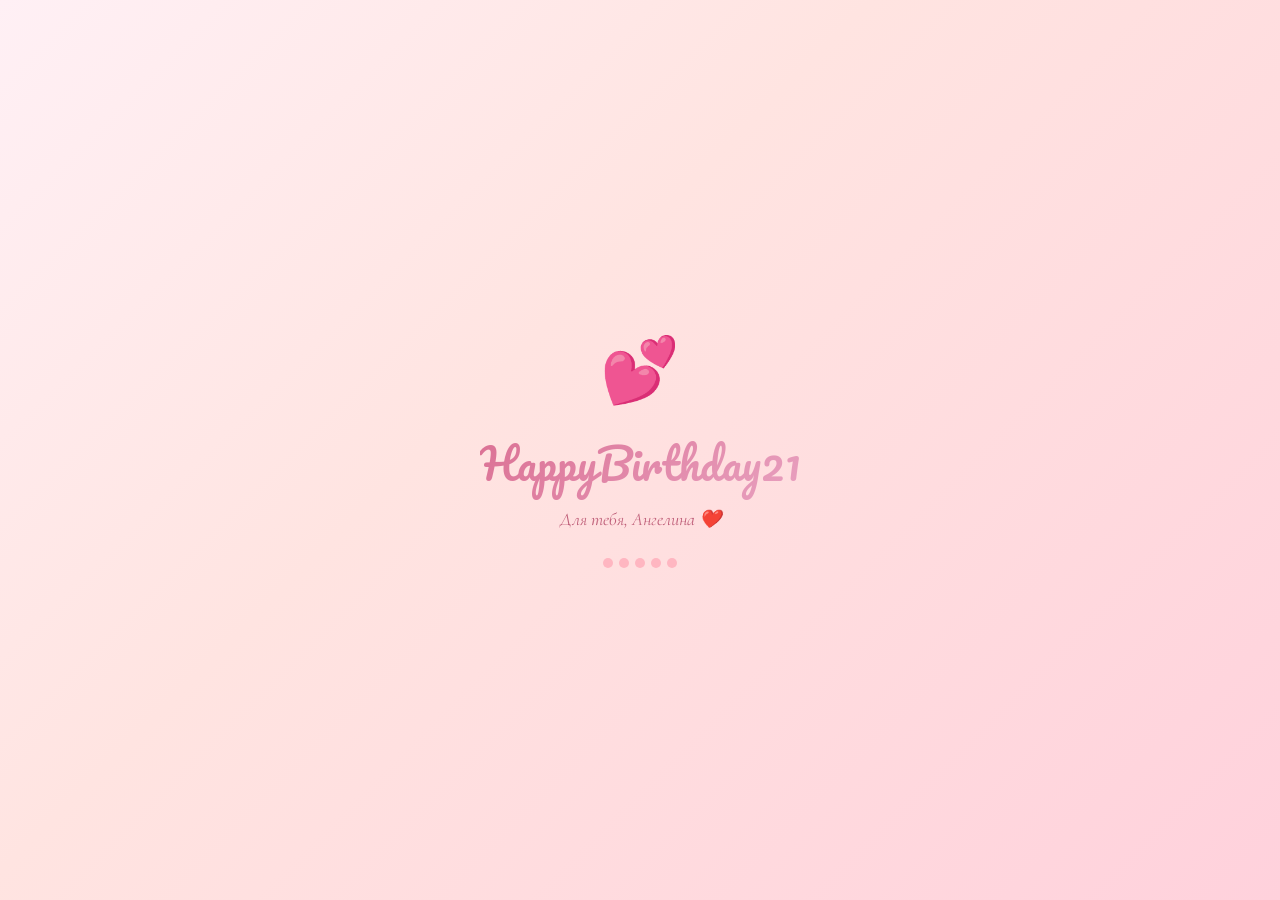
<file: index.html>
<!DOCTYPE html>
<html lang="ru">
<head>
  <meta charset="UTF-8">
  <meta name="viewport" content="width=device-width, initial-scale=1.0">
  <title>С днём рождения, Ангелина! ❤️</title>
  <link rel="preconnect" href="https://fonts.googleapis.com">
  <link rel="preconnect" href="https://fonts.gstatic.com" crossorigin>
  <link href="https://fonts.googleapis.com/css2?family=Playfair+Display:ital,wght@0,400;0,700;1,400&family=Pacifico&family=Cormorant+Garamond:ital,wght@0,400;0,500;1,400&display=swap" rel="stylesheet">
  <link rel="stylesheet" href="css/style.css?v=3">
</head>
<body>

<div id="auth-screen">
  <div class="auth-card">
    <div class="auth-emoji">💕</div>
    <h1 class="auth-title">Секретный вход</h1>
    <p class="auth-subtitle">Только для самой прекрасной девушки</p>
    <div class="auth-input-group">
      <input type="password" id="password-input" class="auth-input" placeholder="Введи пароль..." maxlength="6" autocomplete="off">
      <button class="auth-hint-btn" id="hint-btn" title="Подсказка">❓</button>
    </div>
    <button class="auth-btn" id="auth-btn">✨ Открыть ✨</button>
    <p class="auth-error" id="auth-error">Неверный пароль. Попробуй ещё 💗</p>
    <div class="hint-box" id="hint-box">
      <p>💭 Подсказка:</p>
      <p>Сколько тебе лет?</p>
      <p>Какое сегодня число?</p>
      <p>Какого числа у нас годовщина?</p>
      <p class="hint-final">Впиши эти 3 числа в пароль ✨</p>
    </div>
  </div>
</div>

<div id="main-content" style="display:none;">
  <div class="floating-hearts" id="floating-hearts"></div>

  <header class="hero">
    <div class="hero-badge">🎂 21 год</div>
    <h1 class="hero-title">С днём рождения, <span class="hero-name">Ангелина</span>!</h1>
    <p class="hero-subtitle">Самая красивая, самая любимая, самая родная ❤️</p>
    <div class="hero-roses">🌹🌷🌺🌸🌼</div>
  </header>

  <nav class="section-nav" id="section-nav">
    <button class="nav-btn active" data-section="counter">💗 Счётчик</button>
    <button class="nav-btn" data-section="letter">💌 Письмо</button>
    <button class="nav-btn" data-section="gallery">📸 Фото</button>
    <button class="nav-btn" data-section="games">🎮 Игры</button>
    <button class="nav-btn" data-section="fireworks" id="fireworks-btn">🎆 Фейерверк</button>
  </nav>

  <div class="sections-container">

    <section id="section-counter" class="section active">
      <div class="section-header">
        <h2>💗 Наша история любви</h2>
        <p class="section-desc">С 21 декабря 2021 года — самый лучший день в нашей жизни</p>
      </div>
      <div class="counter-container" id="counter-container">
        <div class="counter-block">
          <span class="counter-num" id="counter-years">0</span>
          <span class="counter-label">лет</span>
        </div>
        <div class="counter-block">
          <span class="counter-num" id="counter-months">0</span>
          <span class="counter-label">месяцев</span>
        </div>
        <div class="counter-block">
          <span class="counter-num" id="counter-days">0</span>
          <span class="counter-label">дней</span>
        </div>
        <div class="counter-block">
          <span class="counter-num" id="counter-hours">0</span>
          <span class="counter-label">часов</span>
        </div>
        <div class="counter-block">
          <span class="counter-num" id="counter-minutes">0</span>
          <span class="counter-label">минут</span>
        </div>
        <div class="counter-block">
          <span class="counter-num" id="counter-seconds">0</span>
          <span class="counter-label">секунд</span>
        </div>
      </div>
      <div class="counter-stats" id="counter-stats">
        <div class="stat-block">
          <span class="stat-num" id="stat-birthdays">0</span>
          <span class="stat-label">дней рождений вместе</span>
        </div>
        <div class="stat-block">
          <span class="stat-num" id="stat-iloveyou">7 300</span>
          <span class="stat-label">раз сказано «Я люблю тебя»</span>
        </div>
        <div class="stat-block">
          <span class="stat-num" id="stat-thoughts">49 290</span>
          <span class="stat-label">минут в мыслях о тебе</span>
        </div>
        <div class="stat-block">
          <span class="stat-num" id="stat-hugs">15 000</span>
          <span class="stat-label">мысленных обнимашек</span>
        </div>
      </div>
      <p class="counter-message">И с каждым днём я люблю тебя всё сильнее 💕</p>
    </section>

    <section id="section-letter" class="section">
      <div class="section-header">
        <h2>💌 Письмо для любимой</h2>
        <p class="section-desc">Нажми на конверт, чтобы прочитать</p>
      </div>
      <div class="envelope-wrapper" id="envelope-wrapper">
        <div class="envelope" id="envelope">
          <div class="envelope-flap"></div>
          <div class="envelope-body">
            <span class="envelope-heart">❤️</span>
            <span class="envelope-text">Для Ангелины</span>
          </div>
        </div>
        <div class="letter-paper" id="letter-paper">
          <div class="letter-content">
            <p class="letter-date">21 июня 2026 года</p>
            <p class="letter-greeting">Моя любимая Ангелина,</p>
            <div class="letter-body">
              <p>Сегодня самый особенный день — твой 21-й день рождения! И я снова и снова поражаюсь тому, как мне повезло встретить тебя.</p>
              <p>Ты — самое прекрасное, что случилось в моей жизни. Твоя улыбка освещает мой мир ярче тысячи солнц, твой смех — самая мелодичная музыка, а твои глаза... в них я готов тонуть каждый день.</p>
              <p>С каждым днём я люблю тебя всё сильнее. Ты делаешь меня лучше, ты вдохновляешь меня, ты — моя половинка, которую я искал всю жизнь.</p>
              <p>Я хочу, чтобы каждый твой день был наполнен счастьем, улыбками и любовью. Ты заслуживаешь всего самого лучшего в этом мире, и я сделаю всё, чтобы ты это получила.</p>
              <p>Спасибо, что ты есть. Спасибо за каждый миг, проведённый вместе. Спасибо за твою любовь и нежность.</p>
              <p class="letter-final">Я люблю тебя ❤️</p>
            </div>
            <div class="letter-seal-area">
              <div class="letter-kiss">💋</div>
              <p class="letter-signature">С любовью,<br>от Шайлушайчика</p>
            </div>
          </div>
        </div>
      </div>
    </section>

    <section id="section-gallery" class="section">
      <div class="section-header">
        <h2>📸 Наши моменты</h2>
        <p class="section-desc">Листай и улыбайся 💕</p>
      </div>
      <div class="gallery-container" id="gallery-container">
        <div class="gallery-string"></div>
        <div class="gallery-track" id="gallery-track"></div>
        <button class="gallery-btn gallery-prev" id="gallery-prev">◀</button>
        <button class="gallery-btn gallery-next" id="gallery-next">▶</button>
      </div>
      <div class="gallery-dots" id="gallery-dots"></div>
    </section>

    <section id="section-games" class="section">
      <div class="section-header">
        <h2>🎮 Мини-игры для тебя</h2>
        <p class="section-desc">Развлекайся и улыбайся! 💕</p>
      </div>

      <div class="game-tabs">
        <button class="game-tab active" data-game="memory">🧠 Найди пару</button>
        <button class="game-tab" data-game="quiz">📝 Тест для Ангелины</button>
      </div>

      <div id="game-memory" class="game-content active">
        <h3 class="game-title">🧠 Найди пару ❤️</h3>
        <p class="game-desc">Найди все пары одинаковых карточек</p>
        <div class="memory-stats">
          <span>Ходов: <strong id="memory-moves">0</strong></span>
          <span>Найдено: <strong id="memory-found">0</strong>/6</span>
        </div>
        <div class="memory-grid" id="memory-grid"></div>
        <div class="memory-win" id="memory-win" style="display:none;">
          <p>🎉 Ура! Ты нашла все пары!</p>
          <p>Ты сделала это за <span id="memory-final-moves">0</span> ходов! Ты невероятная 💕</p>
          <button class="memory-restart" onclick="initMemory()">🔄 Сыграть ещё</button>
        </div>
      </div>

      <div id="game-quiz" class="game-content">
        <h3 class="game-title">📝 Тест</h3>
        <p class="game-desc">Ответь на вопросы и узнай результат! 💗</p>
        <div id="quiz-container"></div>
        <div class="quiz-result" id="quiz-result" style="display:none;"></div>
      </div>
    </section>

    <section id="section-fireworks" class="section">
      <div class="section-header">
        <h2>🎆 Фейерверк любви</h2>
        <p class="section-desc">Нажми на кнопку и небо озарится салютом в честь тебя!</p>
      </div>
      <div class="fireworks-launch">
        <button class="fireworks-start" id="fireworks-start">✨ Запустить фейерверк ✨</button>
      </div>
    </section>

  </div>

  <div id="fireworks-overlay">
    <canvas id="fireworks-canvas"></canvas>
    <button class="fireworks-close" id="fireworks-close">✕</button>
    <p class="fireworks-caption" id="fireworks-caption">С днём рождения, Ангелина! 🎆</p>
  </div>

  <div class="hidden-secret" id="secret-spot">
    <span class="secret-text" id="secret-text">💕</span>
  </div>

  <footer class="site-footer">
    <p>С любовью, от Шайлушайчика ❤️</p>
    <div class="footer-roses">🌹💕🌹</div>
  </footer>
</div>

<div class="music-player" id="music-player">
  <div class="player-main">
    <button class="player-prev" id="player-prev">◀</button>
    <button class="player-toggle" id="player-toggle">
      <span class="icon play" id="player-icon"></span>
    </button>
    <button class="player-next" id="player-next">▶</button>
    <div class="player-info">
      <span class="player-track-name" id="player-track-name">ssshhhhiiittt! — Танцы</span>
      <span class="player-track-counter"><span id="player-current">0:00</span> / <span id="player-total">0:00</span></span>
    </div>
    <div class="player-volume">
      <span class="vol-icon">🔊</span>
      <input type="range" class="vol-slider" id="vol-slider" min="0" max="1" step="0.05" value="0.7">
    </div>
    <button class="player-list-btn" id="player-list-btn">🎶</button>
  </div>
  <div class="player-progress" id="player-progress">
    <div class="player-progress-bar" id="player-progress-bar"></div>
  </div>
  <div class="player-tracklist" id="player-tracklist">
    <div class="tracklist-item active" data-track="0">ssshhhhiiittt! — Танцы</div>
    <div class="tracklist-item" data-track="1">Whole Lotta Swag — я тебя люблю</div>
    <div class="tracklist-item" data-track="2">тёмный принц — цветы</div>
  </div>
  <audio id="audio-player" preload="metadata"></audio>
</div>

<script src="js/auth.js?v=2"></script>
<script src="js/counter.js?v=2"></script>
<script src="js/player.js?v=2"></script>
<script src="js/fireworks.js?v=2"></script>

<script src="js/letter.js?v=2"></script>
<script src="js/gallery.js?v=4"></script>
<script src="js/games.js?v=2"></script>
<script src="js/main.js?v=2"></script>
</body>
</html>
</file>
<file: css/style.css>
* {
  margin: 0;
  padding: 0;
  box-sizing: border-box;
}

:root {
  --pink-lightest: #FFF0F5;
  --pink-mist: #FFE4E1;
  --pink-light: #FFD1DC;
  --pink: #FFB6C1;
  --pink-medium: #FF9CB4;
  --pink-rose: #E8A0BF;
  --pink-dark: #DB7093;
  --pink-text: #C0607A;
  --gold: #D4A574;
  --gold-light: #E8C8A0;
  --white: #FFFFFF;
  --shadow: rgba(219, 112, 147, 0.15);
  --smooth: cubic-bezier(0.4, 0, 0.2, 1);
  --bounce: cubic-bezier(0.175, 0.885, 0.32, 1.275);
}

body {
  font-family: 'Cormorant Garamond', serif;
  background: linear-gradient(135deg, var(--pink-lightest) 0%, var(--pink-mist) 50%, var(--pink-light) 100%);
  min-height: 100vh;
  overflow-x: hidden;
  color: var(--pink-text);
}

/* ============ AUTH SCREEN ============ */

#auth-screen {
  position: fixed;
  top: 0;
  left: 0;
  width: 100%;
  height: 100%;
  display: flex;
  align-items: center;
  justify-content: center;
  background: linear-gradient(135deg, #FFF0F5 0%, #FFE4E1 40%, #FFD1DC 100%);
  z-index: 1000;
  transition: opacity 0.8s ease, transform 0.8s ease;
}

#auth-screen.hidden {
  opacity: 0;
  transform: scale(1.1);
  pointer-events: none;
}

.auth-card {
  background: rgba(255, 255, 255, 0.85);
  backdrop-filter: blur(20px);
  border-radius: 32px;
  padding: 48px 40px;
  max-width: 420px;
  width: 90%;
  text-align: center;
  box-shadow: 0 20px 60px var(--shadow), 0 0 0 1px rgba(255, 182, 193, 0.2);
  animation: authFloat 4s var(--smooth) infinite;
}

@keyframes authFloat {
  0%, 100% { transform: translateY(0); }
  50% { transform: translateY(-8px); }
}

.auth-emoji {
  font-size: 48px;
  margin-bottom: 8px;
  animation: heartBeat 2s var(--smooth) infinite;
}

@keyframes heartBeat {
  0%, 100% { transform: scale(1); }
  25% { transform: scale(1.15); }
  40% { transform: scale(1); }
  60% { transform: scale(1.1); }
}

.auth-title {
  font-family: 'Pacifico', cursive;
  font-size: 28px;
  color: var(--pink-dark);
  margin-bottom: 4px;
  font-weight: 400;
}

.auth-subtitle {
  font-family: 'Cormorant Garamond', serif;
  font-size: 16px;
  color: var(--pink-text);
  margin-bottom: 28px;
  font-style: italic;
}

.auth-input-group {
  display: flex;
  gap: 8px;
  margin-bottom: 16px;
  justify-content: center;
}

.auth-input {
  padding: 14px 20px;
  border: 2px solid var(--pink);
  border-radius: 16px;
  font-size: 20px;
  font-family: 'Playfair Display', serif;
  text-align: center;
  letter-spacing: 8px;
  width: 200px;
  background: rgba(255, 255, 255, 0.6);
  color: var(--pink-text);
  outline: none;
  transition: all 0.35s var(--smooth);
}

.auth-input:focus {
  border-color: var(--pink-dark);
  box-shadow: 0 0 0 4px rgba(219, 112, 147, 0.1);
}

.auth-input::placeholder {
  letter-spacing: 2px;
  font-size: 14px;
  color: var(--pink-medium);
}

.auth-hint-btn {
  width: 48px;
  height: 48px;
  border: 2px solid var(--pink);
  border-radius: 16px;
  background: rgba(255, 255, 255, 0.6);
  font-size: 20px;
  cursor: pointer;
  transition: all 0.35s var(--smooth);
  display: flex;
  align-items: center;
  justify-content: center;
}

.auth-hint-btn:hover {
  background: var(--pink-light);
  border-color: var(--pink-dark);
  transform: scale(1.05);
}

.auth-btn {
  padding: 14px 40px;
  border: none;
  border-radius: 20px;
  background: linear-gradient(135deg, var(--pink) 0%, var(--pink-dark) 100%);
  color: white;
  font-size: 18px;
  font-family: 'Pacifico', cursive;
  cursor: pointer;
  transition: all 0.35s var(--smooth);
  box-shadow: 0 4px 20px rgba(219, 112, 147, 0.3);
}

.auth-btn:hover {
  transform: translateY(-2px);
  box-shadow: 0 8px 30px rgba(219, 112, 147, 0.4);
}

.auth-btn:active {
  transform: translateY(0);
}

.auth-error {
  font-size: 14px;
  color: #E07080;
  margin-top: 12px;
  display: none;
  font-style: italic;
}

.hint-box {
  margin-top: 20px;
  padding: 20px;
  background: rgba(255, 182, 193, 0.1);
  border-radius: 16px;
  border: 1px dashed var(--pink);
  display: none;
  animation: fadeSlideDown 0.4s ease;
}

@keyframes fadeSlideDown {
  from {
    opacity: 0;
    transform: translateY(-10px);
  }
  to {
    opacity: 1;
    transform: translateY(0);
  }
}

.hint-box p {
  font-family: 'Cormorant Garamond', serif;
  font-size: 16px;
  color: var(--pink-text);
  margin-bottom: 6px;
}

.hint-final {
  margin-top: 10px;
  font-style: italic;
  color: var(--pink-rose) !important;
}

/* ============ MAIN CONTENT ============ */

#main-content {
  opacity: 0;
  animation: contentFadeIn 1.2s ease forwards;
}

@keyframes contentFadeIn {
  from { opacity: 0; }
  to { opacity: 1; }
}

.floating-hearts {
  position: fixed;
  top: 0;
  left: 0;
  width: 100%;
  height: 100%;
  pointer-events: none;
  z-index: 0;
  overflow: hidden;
}

.floating-heart {
  position: absolute;
  font-size: 20px;
  animation: floatUp var(--smooth) infinite;
  opacity: 0.4;
}

@keyframes floatUp {
  0% {
    transform: translateY(100vh) rotate(0deg) scale(0.5);
    opacity: 0;
  }
  10% {
    opacity: 0.4;
  }
  90% {
    opacity: 0.4;
  }
  100% {
    transform: translateY(-100px) rotate(720deg) scale(1);
    opacity: 0;
  }
}

/* ============ HERO ============ */

.hero {
  text-align: center;
  padding: 60px 20px 40px;
  position: relative;
  z-index: 1;
}

.hero-badge {
  display: inline-block;
  padding: 8px 24px;
  background: linear-gradient(135deg, var(--pink), var(--pink-dark));
  color: white;
  border-radius: 30px;
  font-family: 'Pacifico', cursive;
  font-size: 18px;
  margin-bottom: 20px;
  box-shadow: 0 4px 15px rgba(219, 112, 147, 0.3);
  animation: pulse 3s var(--smooth) infinite;
}

@keyframes pulse {
  0%, 100% { transform: scale(1); }
  50% { transform: scale(1.05); }
}

.hero-title {
  font-family: 'Playfair Display', serif;
  font-size: 42px;
  color: var(--pink-dark);
  line-height: 1.3;
  margin-bottom: 12px;
}

.hero-name {
  font-family: 'Pacifico', cursive;
  color: var(--pink-rose);
  font-size: 48px;
  display: inline-block;
  animation: shimmer 4s var(--smooth) infinite;
  background: linear-gradient(135deg, var(--pink-dark), var(--pink-rose), var(--pink-dark));
  background-size: 200% 200%;
  -webkit-background-clip: text;
  background-clip: text;
  -webkit-text-fill-color: transparent;
}

@keyframes shimmer {
  0%, 100% { background-position: 0% 50%; }
  50% { background-position: 100% 50%; }
}

.hero-subtitle {
  font-family: 'Cormorant Garamond', serif;
  font-size: 18px;
  color: var(--pink-text);
  font-style: italic;
  margin-bottom: 16px;
}

.hero-roses {
  font-size: 28px;
  letter-spacing: 8px;
  animation: sway 4s var(--smooth) infinite;
}

@keyframes sway {
  0%, 100% { transform: rotate(-3deg); }
  50% { transform: rotate(3deg); }
}

/* ============ SECTION NAV ============ */

.section-nav {
  display: flex;
  justify-content: center;
  gap: 8px;
  padding: 12px 16px;
  position: sticky;
  top: 0;
  z-index: 100;
  background: rgba(255, 240, 245, 0.8);
  backdrop-filter: blur(12px);
  border-bottom: 1px solid rgba(255, 182, 193, 0.3);
  flex-wrap: wrap;
}

.nav-btn {
  padding: 10px 20px;
  border: 2px solid transparent;
  border-radius: 20px;
  background: rgba(255, 255, 255, 0.5);
  font-family: 'Cormorant Garamond', serif;
  font-size: 15px;
  font-weight: 500;
  color: var(--pink-text);
  cursor: pointer;
  transition: all 0.35s var(--smooth);
}

.nav-btn:hover {
  background: rgba(255, 255, 255, 0.8);
  border-color: var(--pink);
}

.nav-btn.active {
  background: linear-gradient(135deg, var(--pink), var(--pink-dark));
  color: white;
  border-color: transparent;
  box-shadow: 0 4px 15px rgba(219, 112, 147, 0.3);
}

/* ============ SECTIONS ============ */

.sections-container {
  max-width: 720px;
  margin: 0 auto;
  padding: 20px 16px 120px;
  position: relative;
  z-index: 1;
}

.section {
  display: none;
  animation: sectionFadeIn 0.6s var(--bounce);
}

.section.active {
  display: block;
}

@keyframes sectionFadeIn {
  from {
    opacity: 0;
    transform: translateY(20px);
  }
  to {
    opacity: 1;
    transform: translateY(0);
  }
}

.section-header {
  text-align: center;
  margin-bottom: 28px;
}

.section-header h2 {
  font-family: 'Playfair Display', serif;
  font-size: 28px;
  color: var(--pink-dark);
  margin-bottom: 6px;
}

.section-desc {
  font-family: 'Cormorant Garamond', serif;
  font-size: 16px;
  color: var(--pink-text);
  font-style: italic;
}

/* ============ COUNTER ============ */

.counter-container {
  display: flex;
  flex-wrap: wrap;
  justify-content: center;
  gap: 12px;
  margin-bottom: 20px;
}

.counter-block {
  background: rgba(255, 255, 255, 0.7);
  backdrop-filter: blur(8px);
  border-radius: 20px;
  padding: 16px 18px;
  min-width: 80px;
  text-align: center;
  box-shadow: 0 4px 20px var(--shadow);
  border: 1px solid rgba(255, 182, 193, 0.3);
  transition: transform 0.3s ease;
}

.counter-block:hover {
  transform: translateY(-4px);
}

.counter-num {
  display: block;
  font-family: 'Playfair Display', serif;
  font-size: 32px;
  color: var(--pink-dark);
  font-weight: 700;
  line-height: 1.2;
}

.counter-label {
  display: block;
  font-family: 'Cormorant Garamond', serif;
  font-size: 13px;
  color: var(--pink-text);
  text-transform: uppercase;
  letter-spacing: 1px;
  margin-top: 2px;
}

.counter-message {
  text-align: center;
  font-family: 'Pacifico', cursive;
  font-size: 18px;
  color: var(--pink-rose);
  margin-top: 12px;
}

/* ============ COUNTER STATS ============ */

.counter-stats {
  display: flex;
  flex-wrap: wrap;
  justify-content: center;
  gap: 10px;
  margin: 20px 0;
}

.stat-block {
  background: rgba(255, 255, 255, 0.65);
  backdrop-filter: blur(8px);
  border-radius: 16px;
  padding: 14px 18px;
  min-width: 140px;
  flex: 1;
  text-align: center;
  box-shadow: 0 4px 20px var(--shadow);
  border: 1px solid rgba(255, 182, 193, 0.25);
  transition: transform 0.35s var(--smooth);
}

.stat-block:hover {
  transform: translateY(-4px);
}

.stat-num {
  display: block;
  font-family: 'Playfair Display', serif;
  font-size: 26px;
  color: var(--pink-dark);
  font-weight: 700;
  line-height: 1.2;
}

.stat-label {
  display: block;
  font-family: 'Cormorant Garamond', serif;
  font-size: 12px;
  color: var(--pink-text);
  margin-top: 4px;
  line-height: 1.3;
}




/* ============ LETTER ============ */

.envelope-wrapper {
  display: flex;
  flex-direction: column;
  align-items: center;
  cursor: pointer;
}

.envelope {
  position: relative;
  width: 280px;
  height: 200px;
  background: linear-gradient(135deg, var(--pink-light) 0%, var(--pink) 100%);
  border-radius: 12px;
  box-shadow: 0 8px 30px var(--shadow);
  overflow: hidden;
  transition: transform 0.3s ease;
}

.envelope:hover {
  transform: scale(1.02);
}

.envelope-flap {
  position: absolute;
  top: 0;
  left: 0;
  width: 100%;
  height: 100%;
  clip-path: polygon(50% 40%, 0% 0%, 100% 0%);
  background: linear-gradient(135deg, var(--pink-medium) 0%, var(--pink-dark) 100%);
  transition: all 0.6s cubic-bezier(0.4, 0, 0.2, 1);
  transform-origin: top;
  z-index: 3;
}

.envelope.opened .envelope-flap {
  transform: rotateX(180deg);
  clip-path: polygon(50% 60%, 0% 0%, 100% 0%);
  z-index: 0;
}

.envelope-body {
  position: absolute;
  top: 0;
  left: 0;
  width: 100%;
  height: 100%;
  display: flex;
  flex-direction: column;
  align-items: center;
  justify-content: center;
  z-index: 2;
}

.envelope-heart {
  font-size: 40px;
  animation: heartBeat 2s ease-in-out infinite;
}

.envelope-text {
  font-family: 'Pacifico', cursive;
  font-size: 16px;
  color: white;
  margin-top: 8px;
}

.letter-paper {
  width: 280px;
  max-height: 0;
  overflow: hidden;
  background: linear-gradient(135deg, #FFFEF5 0%, #FFFBF0 100%);
  border-radius: 8px;
  box-shadow: 0 8px 30px var(--shadow);
  transition: max-height 0.8s cubic-bezier(0.4, 0, 0.2, 1);
  margin-top: -4px;
  position: relative;
  z-index: 4;
}

.letter-paper.open {
  max-height: 800px;
  padding: 28px 24px;
  border: 1px solid rgba(255, 182, 193, 0.3);
}

.letter-content {
  opacity: 0;
  transition: opacity 0.6s ease 0.4s;
}

.letter-paper.open .letter-content {
  opacity: 1;
}

.letter-date {
  font-family: 'Cormorant Garamond', serif;
  font-size: 14px;
  color: var(--gold);
  text-align: right;
  margin-bottom: 12px;
  font-style: italic;
}

.letter-greeting {
  font-family: 'Playfair Display', serif;
  font-size: 20px;
  color: var(--pink-dark);
  margin-bottom: 12px;
}

.letter-body p {
  font-family: 'Cormorant Garamond', serif;
  font-size: 16px;
  color: #5a4a4a;
  line-height: 1.7;
  margin-bottom: 10px;
  text-indent: 20px;
}

.letter-final {
  font-family: 'Pacifico', cursive !important;
  font-size: 20px !important;
  color: var(--pink-dark) !important;
  text-align: center;
  margin: 16px 0 !important;
  text-indent: 0 !important;
}

.letter-seal-area {
  text-align: center;
  margin-top: 20px;
  padding-top: 16px;
  border-top: 1px dashed var(--pink-light);
}

.letter-kiss {
  font-size: 48px;
  margin-bottom: 8px;
  animation: heartBeat 2s ease-in-out infinite;
}

.letter-signature {
  font-family: 'Pacifico', cursive;
  font-size: 20px;
  color: var(--pink-dark);
  line-height: 1.4;
}

/* ============ GAMES ============ */

.game-tabs {
  display: flex;
  gap: 8px;
  margin-bottom: 20px;
}

.game-tab {
  flex: 1;
  padding: 10px 16px;
  border: 2px solid transparent;
  border-radius: 14px;
  background: rgba(255, 255, 255, 0.5);
  font-family: 'Cormorant Garamond', serif;
  font-size: 16px;
  font-weight: 500;
  color: var(--pink-text);
  cursor: pointer;
  transition: all 0.35s var(--smooth);
}

.game-tab:hover {
  background: rgba(255, 255, 255, 0.8);
}

.game-tab.active {
  background: linear-gradient(135deg, var(--pink), var(--pink-dark));
  color: white;
  box-shadow: 0 4px 15px rgba(219, 112, 147, 0.3);
}

.game-content {
  display: none;
  animation: sectionFadeIn 0.4s ease;
}

.game-content.active {
  display: block;
}

.game-title {
  font-family: 'Playfair Display', serif;
  font-size: 22px;
  color: var(--pink-dark);
  text-align: center;
  margin-bottom: 4px;
}

.game-desc {
  text-align: center;
  font-family: 'Cormorant Garamond', serif;
  font-size: 15px;
  color: var(--pink-text);
  font-style: italic;
  margin-bottom: 16px;
}

/* Memory Game */
.memory-stats {
  display: flex;
  justify-content: center;
  gap: 24px;
  margin-bottom: 16px;
  font-family: 'Cormorant Garamond', serif;
  font-size: 16px;
  color: var(--pink-text);
}

.memory-stats strong {
  color: var(--pink-dark);
  font-family: 'Playfair Display', serif;
  font-size: 18px;
}

.memory-grid {
  display: grid;
  grid-template-columns: repeat(4, 1fr);
  gap: 8px;
  max-width: 400px;
  margin: 0 auto;
}

.memory-card {
  aspect-ratio: 1;
  background: linear-gradient(135deg, var(--pink) 0%, var(--pink-dark) 100%);
  border-radius: 14px;
  display: flex;
  align-items: center;
  justify-content: center;
  font-size: 36px;
  cursor: pointer;
  transition: all 0.45s var(--smooth);
  box-shadow: 0 4px 15px var(--shadow);
  user-select: none;
}

.memory-card:hover:not(.matched):not(.flipped) {
  transform: translateY(-3px);
  box-shadow: 0 8px 25px var(--shadow);
}

.memory-card.flipped {
  background: white;
  transform: rotateY(180deg);
  box-shadow: 0 4px 15px rgba(0,0,0,0.1);
}

.memory-card.matched {
  background: var(--pink-lightest);
  cursor: default;
  animation: matchPop 0.5s ease;
}

@keyframes matchPop {
  0% { transform: scale(1); }
  50% { transform: scale(1.15); }
  100% { transform: scale(1); }
}

.memory-card.matched .card-content {
  animation: spinHappy 0.5s ease;
}

@keyframes spinHappy {
  0% { transform: rotate(0deg); }
  100% { transform: rotate(360deg); }
}

.card-content {
  transition: all 0.4s ease;
}

.memory-win {
  text-align: center;
  margin-top: 20px;
  padding: 24px;
  background: rgba(255, 255, 255, 0.7);
  border-radius: 20px;
  border: 2px dashed var(--pink);
}

.memory-win p {
  font-family: 'Cormorant Garamond', serif;
  font-size: 18px;
  color: var(--pink-text);
  margin-bottom: 8px;
}

.memory-restart {
  margin-top: 12px;
  padding: 10px 24px;
  border: none;
  border-radius: 16px;
  background: linear-gradient(135deg, var(--pink), var(--pink-dark));
  color: white;
  font-family: 'Pacifico', cursive;
  font-size: 16px;
  cursor: pointer;
  transition: all 0.35s var(--smooth);
  box-shadow: 0 4px 15px rgba(219, 112, 147, 0.3);
}

.memory-restart:hover {
  transform: translateY(-2px);
  box-shadow: 0 8px 25px rgba(219, 112, 147, 0.4);
}

/* Quiz */
#quiz-container {
  max-width: 500px;
  margin: 0 auto;
}

.quiz-question {
  margin-bottom: 20px;
  background: rgba(255, 255, 255, 0.6);
  padding: 20px;
  border-radius: 16px;
  box-shadow: 0 2px 10px var(--shadow);
  animation: sectionFadeIn 0.4s ease;
}

.quiz-q-text {
  font-family: 'Playfair Display', serif;
  font-size: 17px;
  color: var(--pink-dark);
  margin-bottom: 12px;
}

.quiz-option {
  display: block;
  width: 100%;
  padding: 10px 16px;
  margin-bottom: 6px;
  border: 2px solid rgba(255, 182, 193, 0.3);
  border-radius: 12px;
  background: rgba(255, 255, 255, 0.5);
  font-family: 'Cormorant Garamond', serif;
  font-size: 15px;
  color: var(--pink-text);
  cursor: pointer;
  transition: all 0.35s var(--smooth);
  text-align: left;
}

.quiz-option:hover {
  background: var(--pink-lightest);
  border-color: var(--pink);
}

.quiz-option.selected {
  background: linear-gradient(135deg, var(--pink-lightest), var(--pink-light));
  border-color: var(--pink-dark);
  color: var(--pink-dark);
  font-weight: 500;
}

.quiz-submit {
  display: block;
  margin: 0 auto;
  padding: 14px 40px;
  border: none;
  border-radius: 20px;
  background: linear-gradient(135deg, var(--pink), var(--pink-dark));
  color: white;
  font-family: 'Pacifico', cursive;
  font-size: 18px;
  cursor: pointer;
  transition: all 0.35s var(--smooth);
  box-shadow: 0 4px 20px rgba(219, 112, 147, 0.3);
}

.quiz-submit:hover {
  transform: translateY(-2px);
  box-shadow: 0 8px 30px rgba(219, 112, 147, 0.4);
}

.quiz-result {
  text-align: center;
  padding: 32px 24px;
  background: rgba(255, 255, 255, 0.7);
  border-radius: 20px;
  border: 2px dashed var(--pink);
  animation: sectionFadeIn 0.5s ease;
}

.quiz-result h3 {
  font-family: 'Playfair Display', serif;
  font-size: 24px;
  color: var(--pink-dark);
  margin-bottom: 8px;
}

.quiz-result p {
  font-family: 'Cormorant Garamond', serif;
  font-size: 17px;
  color: var(--pink-text);
  line-height: 1.6;
  margin-bottom: 6px;
}

.quiz-result-emoji {
  font-size: 56px;
  margin-bottom: 12px;
  display: block;
}

.quiz-result-score {
  font-family: 'Pacifico', cursive;
  font-size: 22px;
  color: var(--pink-dark);
}

.quiz-restart {
  margin-top: 16px;
  padding: 10px 24px;
  border: 2px solid var(--pink);
  border-radius: 16px;
  background: rgba(255, 255, 255, 0.6);
  font-family: 'Cormorant Garamond', serif;
  font-size: 15px;
  color: var(--pink-text);
  cursor: pointer;
  transition: all 0.35s var(--smooth);
}

.quiz-restart:hover {
  background: var(--pink-light);
}

/* ============ HIDDEN SECRET ============ */

.hidden-secret {
  position: fixed;
  bottom: 100px;
  right: 20px;
  z-index: 50;
  cursor: pointer;
}

.secret-text {
  font-size: 24px;
  opacity: 0.2;
  transition: all 0.35s var(--smooth);
  display: block;
  animation: gentlePulse 3s ease-in-out infinite;
}

@keyframes gentlePulse {
  0%, 100% { opacity: 0.2; transform: scale(1); }
  50% { opacity: 0.5; transform: scale(1.1); }
}

.hidden-secret:hover .secret-text {
  opacity: 1;
  transform: scale(1.3);
}

.secret-message {
  position: fixed;
  bottom: 150px;
  right: 20px;
  font-family: 'Pacifico', cursive;
  font-size: 24px;
  color: var(--pink-dark);
  z-index: 51;
  animation: secretAppear 1s cubic-bezier(0.175, 0.885, 0.32, 1.275) forwards;
  text-shadow: 0 0 20px rgba(219, 112, 147, 0.3);
  pointer-events: none;
}

@keyframes secretAppear {
  0% {
    opacity: 0;
    transform: scale(0.3) translateY(20px);
  }
  50% {
    opacity: 1;
    transform: scale(1.15);
  }
  100% {
    opacity: 1;
    transform: scale(1);
  }
}

/* ============ FOOTER ============ */

.site-footer {
  text-align: center;
  padding: 32px 20px;
  color: var(--pink-rose);
  border-top: 1px solid rgba(255, 182, 193, 0.2);
  margin-top: 20px;
}

.site-footer p {
  font-family: 'Cormorant Garamond', serif;
  font-size: 16px;
  margin-bottom: 4px;
}

.footer-small {
  font-size: 13px !important;
  font-style: italic;
  color: var(--pink-medium);
}

.footer-roses {
  font-size: 20px;
  margin-top: 8px;
  letter-spacing: 6px;
}

/* ============ MUSIC PLAYER ============ */

.music-player {
  position: fixed;
  bottom: 0;
  left: 0;
  width: 100%;
  background: rgba(255, 240, 245, 0.95);
  backdrop-filter: blur(16px);
  border-top: 1px solid rgba(255, 182, 193, 0.3);
  z-index: 200;
  box-shadow: 0 -4px 30px rgba(219, 112, 147, 0.1);
  transition: all 0.5s var(--smooth);
}

.fireworks-active .music-player {
  background: rgba(10, 5, 20, 0.7);
  backdrop-filter: blur(8px);
  border-top-color: rgba(255, 255, 255, 0.1);
}

.fireworks-active .music-player .player-track-name {
  color: rgba(255, 255, 255, 0.6);
}

.fireworks-active .music-player .player-track-counter {
  color: rgba(255, 255, 255, 0.4);
}

.fireworks-active .music-player .player-prev,
.fireworks-active .music-player .player-next {
  background: rgba(255, 255, 255, 0.1);
  color: rgba(255, 255, 255, 0.6);
}

.fireworks-active .music-player .player-list-btn {
  background: rgba(255, 255, 255, 0.1);
}

.fireworks-active .music-player .vol-slider {
  opacity: 0.5;
}

.fireworks-active .music-player .vol-icon {
  color: rgba(255, 255, 255, 0.5);
}

.fireworks-active .music-player .player-tracklist {
  background: rgba(10, 5, 20, 0.8);
  border-top-color: rgba(255, 255, 255, 0.05);
}

.fireworks-active .tracklist-item {
  color: rgba(255, 255, 255, 0.5);
}

.fireworks-active .tracklist-item.active {
  color: rgba(255, 255, 255, 0.9);
  background: rgba(255, 255, 255, 0.1);
}

.player-main {
  display: flex;
  align-items: center;
  gap: 8px;
  padding: 8px 12px;
}

.player-prev,
.player-next {
  width: 36px;
  height: 36px;
  border: none;
  border-radius: 50%;
  background: rgba(255, 255, 255, 0.4);
  color: var(--pink-text);
  font-size: 12px;
  cursor: pointer;
  transition: all 0.3s cubic-bezier(0.4, 0, 0.2, 1);
  display: flex;
  align-items: center;
  justify-content: center;
  flex-shrink: 0;
}

.player-prev:hover,
.player-next:hover {
  background: rgba(255, 255, 255, 0.8);
  transform: scale(1.1);
}

.player-prev:active,
.player-next:active {
  transform: scale(0.92);
}

.player-toggle {
  width: 42px;
  height: 42px;
  border: none;
  border-radius: 50%;
  background: linear-gradient(135deg, var(--pink), var(--pink-dark));
  color: white;
  font-size: 18px;
  cursor: pointer;
  transition: all 0.3s cubic-bezier(0.4, 0, 0.2, 1);
  display: flex;
  align-items: center;
  justify-content: center;
  flex-shrink: 0;
  box-shadow: 0 4px 15px rgba(219, 112, 147, 0.3);
}

.player-toggle:hover {
  transform: scale(1.08);
  box-shadow: 0 6px 20px rgba(219, 112, 147, 0.4);
}

.player-toggle:active {
  transform: scale(0.95);
}

.player-toggle .icon {
  display: block;
  width: 16px;
  height: 16px;
  position: relative;
}

.player-toggle .icon.play {
  border-style: solid;
  border-width: 8px 0 8px 14px;
  border-color: transparent transparent transparent white;
  margin-left: 2px;
}

.player-toggle .icon.pause {
  display: flex;
  gap: 3px;
  justify-content: center;
  align-items: center;
  width: 16px;
  height: 16px;
}

.player-toggle .icon.pause::before,
.player-toggle .icon.pause::after {
  content: '';
  width: 4px;
  height: 16px;
  background: white;
  border-radius: 2px;
}

.player-info {
  flex: 1;
  display: flex;
  flex-direction: column;
  gap: 2px;
  min-width: 0;
}

.player-track-name {
  font-family: 'Cormorant Garamond', serif;
  font-size: 14px;
  color: var(--pink-text);
  white-space: nowrap;
  overflow: hidden;
  text-overflow: ellipsis;
  font-weight: 500;
}

.player-track-counter {
  font-family: 'Cormorant Garamond', serif;
  font-size: 11px;
  color: var(--pink-rose);
}

.player-volume {
  display: flex;
  align-items: center;
  gap: 4px;
  flex-shrink: 0;
}

.vol-icon {
  font-size: 14px;
  color: var(--pink-rose);
}

.vol-slider {
  -webkit-appearance: none;
  appearance: none;
  width: 60px;
  height: 4px;
  border-radius: 2px;
  background: rgba(255, 182, 193, 0.3);
  outline: none;
  cursor: pointer;
  transition: opacity 0.2s ease;
}

.vol-slider::-webkit-slider-thumb {
  -webkit-appearance: none;
  appearance: none;
  width: 14px;
  height: 14px;
  border-radius: 50%;
  background: linear-gradient(135deg, var(--pink), var(--pink-dark));
  cursor: pointer;
  box-shadow: 0 2px 8px rgba(219, 112, 147, 0.3);
  transition: transform 0.2s ease;
}

.vol-slider::-webkit-slider-thumb:hover {
  transform: scale(1.2);
}

.vol-slider::-moz-range-thumb {
  width: 14px;
  height: 14px;
  border-radius: 50%;
  background: linear-gradient(135deg, var(--pink), var(--pink-dark));
  cursor: pointer;
  border: none;
}

.player-list-btn {
  width: 36px;
  height: 36px;
  border: none;
  border-radius: 10px;
  background: rgba(255, 255, 255, 0.4);
  font-size: 16px;
  cursor: pointer;
  transition: all 0.3s cubic-bezier(0.4, 0, 0.2, 1);
  display: flex;
  align-items: center;
  justify-content: center;
  flex-shrink: 0;
}

.player-list-btn:hover {
  background: rgba(255, 255, 255, 0.8);
  transform: scale(1.05);
}

.player-progress {
  height: 3px;
  background: rgba(255, 182, 193, 0.3);
  cursor: pointer;
  position: relative;
  transition: height 0.2s ease;
}

.player-progress:hover {
  height: 5px;
}

.player-progress-bar {
  height: 100%;
  background: linear-gradient(90deg, var(--pink), var(--pink-dark));
  width: 0%;
  transition: width 0.15s linear;
  border-radius: 0 2px 2px 0;
  position: relative;
}

.player-progress-bar::after {
  content: '';
  position: absolute;
  right: -5px;
  top: -3px;
  width: 9px;
  height: 9px;
  border-radius: 50%;
  background: var(--pink-dark);
  opacity: 0;
  transition: opacity 0.2s ease;
}

.player-progress:hover .player-progress-bar::after {
  opacity: 1;
}

.player-tracklist {
  display: none;
  padding: 8px 16px 12px;
  border-top: 1px solid rgba(255, 182, 193, 0.2);
  background: rgba(255, 255, 255, 0.5);
}

.player-tracklist.open {
  display: block;
  animation: slideUp 0.3s cubic-bezier(0.4, 0, 0.2, 1);
}

@keyframes slideUp {
  from {
    opacity: 0;
    transform: translateY(10px);
  }
  to {
    opacity: 1;
    transform: translateY(0);
  }
}

.tracklist-item {
  padding: 10px 14px;
  border-radius: 12px;
  font-family: 'Cormorant Garamond', serif;
  font-size: 14px;
  color: var(--pink-text);
  cursor: pointer;
  transition: all 0.3s cubic-bezier(0.4, 0, 0.2, 1);
}

.tracklist-item:hover {
  background: rgba(255, 182, 193, 0.15);
  padding-left: 20px;
}

.tracklist-item.active {
  background: rgba(255, 182, 193, 0.2);
  color: var(--pink-dark);
  font-weight: 500;
}

/* ============ FIREWORKS ============ */

#fireworks-overlay {
  position: fixed;
  top: 0;
  left: 0;
  width: 100%;
  height: 100%;
  z-index: 999;
  display: none;
  background: rgba(10, 5, 20, 0.92);
}

#fireworks-overlay.active {
  display: block;
  animation: fadeIn 0.6s ease;
}

#fireworks-canvas {
  position: absolute;
  top: 0;
  left: 0;
  width: 100%;
  height: 100%;
}

.fireworks-close {
  position: absolute;
  top: 16px;
  right: 20px;
  width: 40px;
  height: 40px;
  border: 2px solid rgba(255, 255, 255, 0.3);
  border-radius: 50%;
  background: rgba(255, 255, 255, 0.1);
  color: white;
  font-size: 18px;
  cursor: pointer;
  z-index: 1000;
  transition: all 0.35s var(--smooth);
  display: flex;
  align-items: center;
  justify-content: center;
}

.fireworks-close:hover {
  background: rgba(255, 255, 255, 0.2);
  border-color: rgba(255, 255, 255, 0.5);
  transform: scale(1.1);
}

.fireworks-caption {
  position: absolute;
  top: 12%;
  left: 50%;
  transform: translateX(-50%);
  font-family: 'Pacifico', cursive;
  font-size: 32px;
  color: white;
  text-shadow: 0 0 30px rgba(255, 182, 193, 0.5), 0 0 60px rgba(219, 112, 147, 0.3);
  z-index: 1000;
  text-align: center;
  pointer-events: none;
  animation: captionGlow 2s var(--smooth) infinite alternate;
  white-space: nowrap;
}

@keyframes captionGlow {
  from { text-shadow: 0 0 20px rgba(255, 182, 193, 0.4); }
  to { text-shadow: 0 0 40px rgba(255, 182, 193, 0.8), 0 0 80px rgba(219, 112, 147, 0.4); }
}

.fireworks-launch {
  text-align: center;
  padding: 40px 0;
}

.fireworks-start {
  padding: 18px 48px;
  border: none;
  border-radius: 30px;
  background: linear-gradient(135deg, #FF6B9D, #C44F8C);
  color: white;
  font-family: 'Pacifico', cursive;
  font-size: 20px;
  cursor: pointer;
  transition: all 0.4s cubic-bezier(0.175, 0.885, 0.32, 1.275);
  box-shadow: 0 8px 30px rgba(196, 79, 140, 0.4);
}

.fireworks-start:hover {
  transform: scale(1.08);
  box-shadow: 0 12px 40px rgba(196, 79, 140, 0.5);
}

.fireworks-start:active {
  transform: scale(0.95);
}

/* ============ RESPONSIVE ============ */

/* ============ SPLASH SCREEN ============ */

#splash-screen {
  position: fixed;
  top: 0;
  left: 0;
  width: 100%;
  height: 100%;
  display: flex;
  align-items: center;
  justify-content: center;
  background: linear-gradient(135deg, #FFF0F5 0%, #FFE4E1 40%, #FFD1DC 100%);
  z-index: 2000;
  transition: opacity 0.8s var(--smooth), visibility 0.8s var(--smooth);
}

#splash-screen.hidden {
  opacity: 0;
  visibility: hidden;
  pointer-events: none;
}

.splash-content {
  text-align: center;
  animation: splashFade 0.6s var(--bounce);
}

.splash-heart {
  font-size: 64px;
  animation: heartBeat 1.5s var(--smooth) infinite;
  margin-bottom: 16px;
}

.splash-title {
  font-family: 'Pacifico', cursive;
  font-size: 42px;
  color: var(--pink-dark);
  margin-bottom: 8px;
  font-weight: 400;
  background: linear-gradient(135deg, var(--pink-dark), var(--pink-rose), var(--pink-dark));
  background-size: 200% 200%;
  -webkit-background-clip: text;
  background-clip: text;
  -webkit-text-fill-color: transparent;
  animation: shimmer 3s var(--smooth) infinite;
}

.splash-subtitle {
  font-family: 'Cormorant Garamond', serif;
  font-size: 18px;
  color: var(--pink-text);
  font-style: italic;
  margin-bottom: 28px;
}

.splash-loader {
  display: flex;
  gap: 6px;
  justify-content: center;
}

.splash-loader span {
  width: 10px;
  height: 10px;
  border-radius: 50%;
  background: var(--pink);
  animation: splashBounce 0.8s var(--smooth) infinite alternate;
}

.splash-loader span:nth-child(2) { animation-delay: 0.1s; }
.splash-loader span:nth-child(3) { animation-delay: 0.2s; }
.splash-loader span:nth-child(4) { animation-delay: 0.3s; }
.splash-loader span:nth-child(5) { animation-delay: 0.4s; }

@keyframes splashBounce {
  0% { transform: translateY(0); background: var(--pink); }
  100% { transform: translateY(-12px); background: var(--pink-dark); }
}

@keyframes splashFade {
  from { opacity: 0; transform: scale(0.8); }
  to { opacity: 1; transform: scale(1); }
}

/* ============ POLAROID GALLERY ============ */

.gallery-container {
  position: relative;
  max-width: 400px;
  margin: 0 auto;
  overflow: hidden;
  border-radius: 8px;
}

.gallery-string {
  position: absolute;
  top: 0;
  left: 0;
  width: 100%;
  height: 4px;
  background: linear-gradient(90deg, transparent, var(--pink), var(--pink-dark), var(--pink), transparent);
  border-radius: 2px;
  z-index: 1;
}

.gallery-track {
  display: flex;
  transition: transform 0.5s cubic-bezier(0.4, 0, 0.2, 1);
}

.polaroid {
  flex: 0 0 100%;
  padding: 20px 20px 24px;
  background: white;
  border-radius: 4px;
  box-shadow: 0 8px 32px rgba(0,0,0,0.08), 0 2px 8px rgba(0,0,0,0.04);
  display: flex;
  flex-direction: column;
  align-items: center;
  transition: transform 0.3s var(--smooth);
}

.polaroid:hover {
  transform: scale(1.02) !important;
}

.polaroid:hover .polaroid-img img {
  transform: scale(1.05);
}

.polaroid-placeholder {
  width: 100%;
  height: 100%;
  display: flex;
  align-items: center;
  justify-content: center;
  font-size: 48px;
  background: var(--pink-lightest);
  color: var(--pink);
}

.polaroid-caption {
  font-family: 'Playfair Display', serif;
  font-size: 20px;
  color: #9a7a8a;
  text-align: center;
  margin-top: 18px;
  font-weight: 400;
  line-height: 1.5;
  padding: 0 8px;
  letter-spacing: 0.4px;
}

.polaroid-img {
  width: 100%;
  aspect-ratio: 4 / 3;
  overflow: hidden;
  border-radius: 2px;
  background: var(--pink-lightest);
  display: flex;
  align-items: center;
  justify-content: center;
}

.polaroid-img img {
  width: 100%;
  height: 100%;
  object-fit: cover;
  display: block;
  transition: transform 0.4s var(--smooth);
}

.gallery-btn {
  position: absolute;
  top: 50%;
  transform: translateY(-50%);
  width: 38px;
  height: 38px;
  border: none;
  border-radius: 50%;
  background: rgba(255, 255, 255, 0.85);
  color: var(--pink-text);
  font-size: 14px;
  cursor: pointer;
  z-index: 5;
  transition: all 0.3s var(--smooth);
  box-shadow: 0 2px 12px rgba(0,0,0,0.08);
  display: flex;
  align-items: center;
  justify-content: center;
}

.gallery-btn:hover {
  background: white;
  transform: translateY(-50%) scale(1.1);
  box-shadow: 0 4px 20px rgba(0,0,0,0.12);
}

.gallery-prev { left: 8px; }
.gallery-next { right: 8px; }

.gallery-dots {
  display: flex;
  justify-content: center;
  gap: 6px;
  margin-top: 16px;
  flex-wrap: wrap;
}

.gallery-dot {
  width: 8px;
  height: 8px;
  border-radius: 50%;
  border: none;
  background: var(--pink-light);
  cursor: pointer;
  transition: all 0.3s var(--smooth);
  padding: 0;
}

.gallery-dot.active {
  background: var(--pink-dark);
  width: 24px;
  border-radius: 4px;
}

.gallery-dot:hover {
  background: var(--pink);
}

/* ============ RESPONSIVE ============ */

@media (max-width: 600px) {
  .hero-title {
    font-size: 28px;
  }
  .hero-name {
    font-size: 34px;
  }
  .auth-card {
    padding: 32px 24px;
  }
  .auth-input {
    width: 160px;
    font-size: 18px;
  }
  .counter-block {
    min-width: 60px;
    padding: 10px 12px;
  }
  .counter-num {
    font-size: 22px;
  }
  .counter-stats {
    gap: 8px;
  }
  .stat-block {
    padding: 12px 14px;
    min-width: 120px;
  }
  .stat-num {
    font-size: 20px;
  }
  .memory-grid {
    grid-template-columns: repeat(3, 1fr);
    max-width: 270px;
    gap: 6px;
  }
  .memory-card {
    font-size: 28px;
    border-radius: 10px;
  }
  .envelope {
    width: 240px;
    height: 170px;
  }
  .letter-paper {
    width: 240px;
  }
  .letter-paper.open {
    padding: 20px;
  }
  .letter-body p {
    font-size: 14px;
  }
  .section-nav {
    gap: 4px;
    padding: 8px 8px;
  }
  .nav-btn {
    padding: 8px 10px;
    font-size: 12px;
  }
  .splash-title {
    font-size: 30px;
  }
  .polaroid {
    padding: 12px 12px 16px;
  }
  .polaroid-caption {
    font-size: 17px;
    margin-top: 12px;
  }
  .gallery-btn {
    width: 32px;
    height: 32px;
    font-size: 12px;
  }
  .gallery-prev { left: 6px; }
  .gallery-next { right: 6px; }
  .player-main {
    gap: 4px;
    padding: 6px 8px;
  }
  .player-prev, .player-next {
    width: 32px;
    height: 32px;
    font-size: 10px;
  }
  .player-toggle {
    width: 38px;
    height: 38px;
  }
  .player-toggle .icon.play {
    border-width: 7px 0 7px 12px;
  }
  .vol-slider {
    width: 40px;
  }
  .player-list-btn {
    width: 32px;
    height: 32px;
    font-size: 14px;
  }
  .player-track-name {
    font-size: 12px;
  }
  .fireworks-caption {
    font-size: 22px;
    top: 10%;
    white-space: normal;
  }
  .fireworks-start {
    padding: 14px 32px;
    font-size: 16px;
  }
  .game-tabs {
    flex-direction: column;
    gap: 6px;
  }
  .sections-container {
    padding: 16px 12px 110px;
  }
  .secret-text {
    font-size: 18px;
  }
}

@media (max-width: 380px) {
  .counter-container {
    gap: 6px;
  }
  .counter-block {
    min-width: 50px;
    padding: 8px 10px;
  }
  .counter-num {
    font-size: 18px;
  }
  .counter-label {
    font-size: 11px;
  }
  .memory-grid {
    grid-template-columns: repeat(3, 1fr);
    max-width: 230px;
    gap: 4px;
  }
  .nav-btn {
    padding: 6px 8px;
    font-size: 11px;
  }
}
</file>
